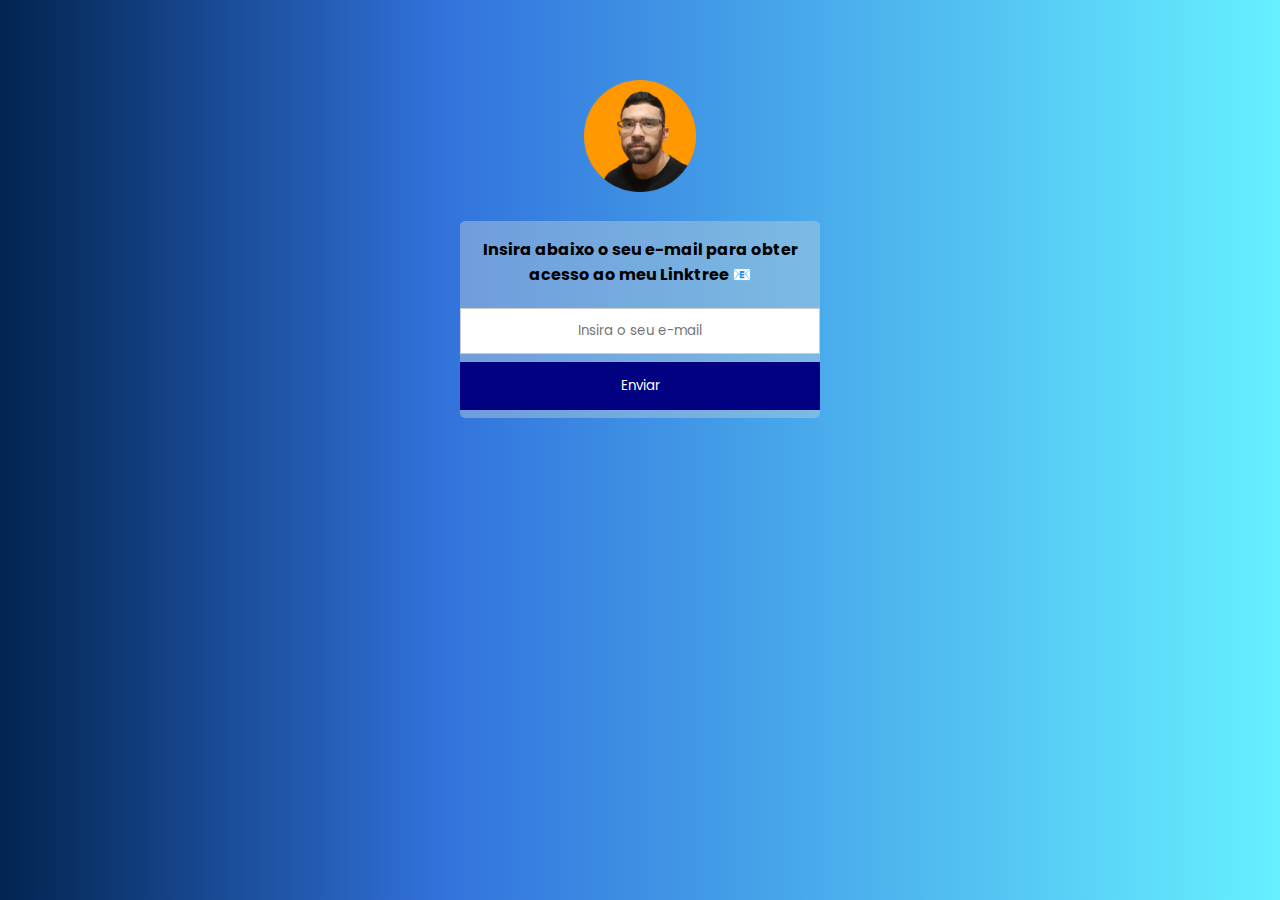
<file: emailvalidation/validation.html>
<!DOCTYPE html>
<html lang="pt-br">
<head>
    <meta charset="UTF-8">
    <meta name="viewport" content="width=device-width, initial-scale=1.0">

    <link rel="preconnect" href="https://fonts.googleapis.com">
    <link rel="preconnect" href="https://fonts.gstatic.com" crossorigin>
    <link href="https://fonts.googleapis.com/css2?family=Poppins:ital,wght@0,100;0,200;0,300;0,400;0,500;0,600;0,700;0,800;0,900;1,100;1,200;1,300;1,400;1,500;1,600;1,700;1,800;1,900&display=swap" 
    rel="stylesheet">    

    <title>Projeto Final - Discover </title>
</head>
<body>
    

   
 </head>
 <title>Insira o seu e-mail para obter acesso ao meu Linktree</title>
 <link rel="stylesheet" href="style.css">
 <script src="script.js"></script>
 
 <div id=container>
 <div class="imgcontainer">
 <img src="/emailvalidation/assets/avatar.png" alt="avatar" class = "avatar">
 </div>

 <form id="form" method="post">
 <label for="email"> Insira abaixo o seu e-mail para obter acesso ao meu Linktree 📧</label>
 <input type="email" id="email" placeholder="Insira o seu e-mail" email="required">
 <button type="submit" onClick = "login(); return false">Enviar</button>  
 
 
 </form>
 </body>  
 <body>    
</html>
</file>
<file: emailvalidation/style.css>
*{
    padding: 0;
    margin: 0;
    font-family: 'poppins';
    box-sizing: border-box;
    text-align: center;
  
  }
    
:root {

  font-size: 62.5%;
    
}


body {
    
 background: linear-gradient(90deg, rgba(2, 36, 80, 1) 0%, rgba(50, 115, 220, 1) 35%, rgba(102, 240, 255, 1) 100%);
 
      
}
    
    
    h1 {
    
    text-align: center;
    font-size: 3.6rem;
    margin-bottom: 2.0rem;
    font-family: 'poppins';
    
    }
    
    
    label{
    
    display: flex;
    text-align: center;
    justify-content: center;
    font-size: 1.6rem;
    padding: 1.6rem;
    font-family: 'poppins';
    font-weight: bold;
    color:black;
    margin-bottom: 5px;
    
    
    }
    
    input[type=email]{
    
        width: 100%;
        padding: 1.2rem 2.0rem;
        margin: 0;
        display: inline-block;
        border: 1px solid #ccc;
        box-sizing: border-box;
        gap: 1.6rem;
    
    }
    
    #container {
        
        width: 36rem;
        height: 71.2rem;
        margin: 5.6rem auto 0rem;
    }
    
    .avatar {
    
     width: 11.2rem;
        
    }
    
    
    .imgcontainer {
        text-align: center;
        margin-top: .8rem;
        padding: 2.4rem;
        width: 36.0rem;
        
      }
    
    
    form {
    
    background-color: #bbceda73;
    height: auto;
    border-radius: 5px;
    position: relative;
    
    }
    
    
      button {
    
        background-color: #000080;
        color: white;
        padding: 1.4rem 1.2rem;
        margin: .8rem 0;
        border: none;
        cursor: pointer;
        transition: .5s;
        width: 100%;
    }
    
    button:hover{
    opacity: 0.8;
    }
    
    
    .waving{
    font-size: 3.2rem;
    
    }
    
    .waving:before{
      content: attr(data-hover);
    }
    
    .waving:hover{
    
    animation-name:wave-animation;
    animation-duration: 4s;
    animation-iteration-count: infinite;
    transform-origin: 70% 70%;
    
    }
    
    @keyframes wave-animation{
    
    0%{
    transform:rotate(0.0deg)
    }
    
    10%{
    transform:rotate(14.0deg)
    }
    
    20%{
    transform:rotate(-8.0deg)
    }
    
    30%{
    transform: rotate(14.0deg); 
    }
    
    40%{
    transform: rotate(-4.0deg)
    }
    
    50%{
    transform: rotate(10.0deg)
    }
    
    60%{
    transform:rotate(0.0deg)
    }
    
    100%{
    transform:rotate(0.0deg)
    }
    }
</file>
